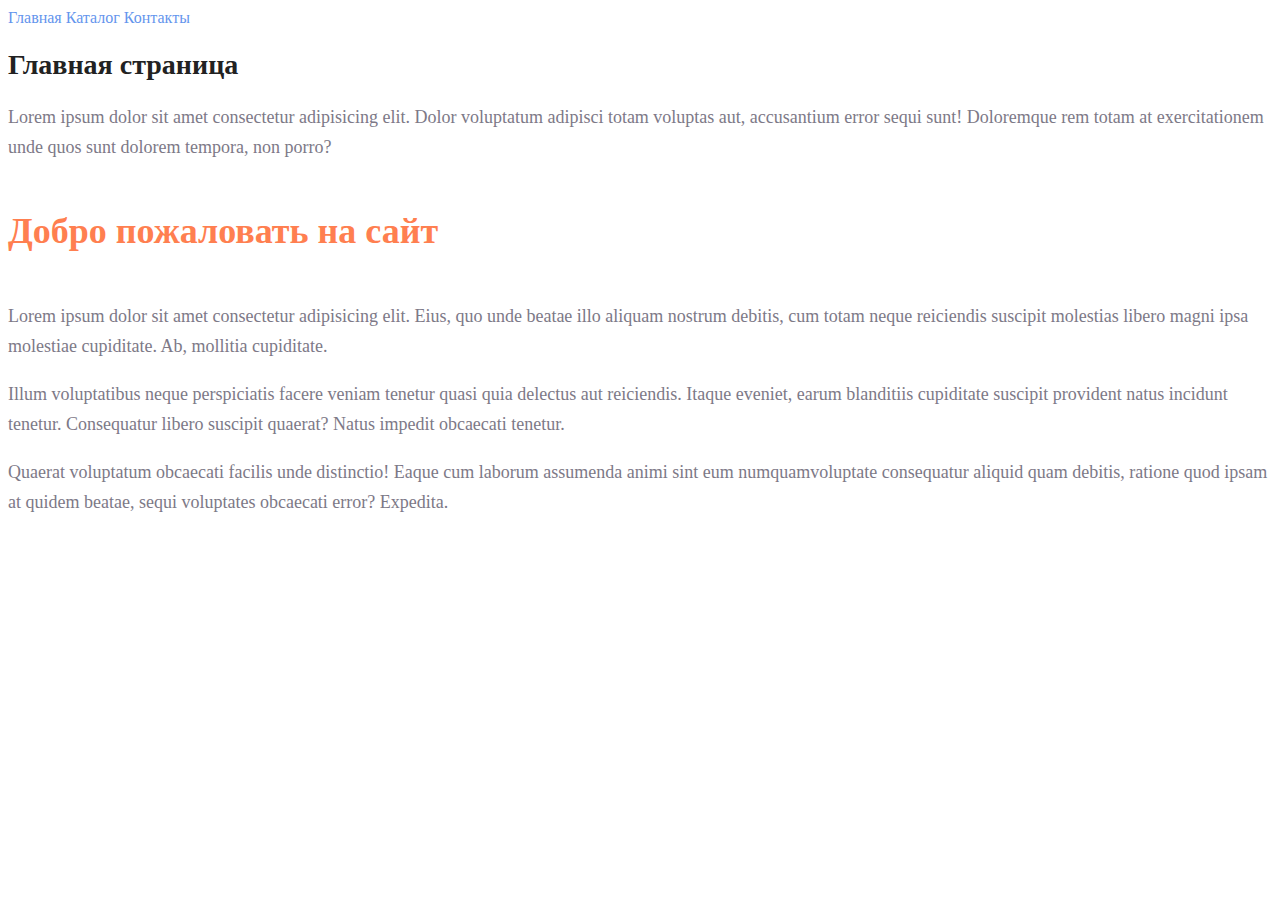
<file: index.html>
<!DOCTYPE html>
<html lang="en">

<head>
    <meta charset="UTF-8">
    <meta http-equiv="X-UA-Compatible" content="IE=edge">
    <meta name="viewport" content="width=device-width, initial-scale=1.0">
    <title>Главная страница</title>
    <link rel="stylesheet" href="styles/style.css">
</head>

<body>
    <a class="menu-link" href="#">Главная</a>
    <a class="menu-link" href="catalog/catalog.html">Каталог</a>
    <a class="menu-link" href="#">Контакты</a>
    <h1 class="title">Главная страница</h1>
    <p class="txt">Lorem ipsum dolor sit amet consectetur adipisicing elit. Dolor voluptatum adipisci totam voluptas
        aut,
        accusantium error sequi sunt! Doloremque rem totam at exercitationem unde quos sunt dolorem tempora, non porro?
    </p>
    <h2 class="subtitle">Добро пожаловать на сайт</h2>
    <p class="txt">Lorem ipsum dolor sit amet consectetur adipisicing elit. Eius, quo unde beatae illo aliquam nostrum
        debitis, cum
        totam neque reiciendis suscipit molestias libero magni ipsa molestiae cupiditate. Ab, mollitia cupiditate.</p>
    <p class="txt">Illum voluptatibus neque perspiciatis facere veniam tenetur quasi quia delectus aut reiciendis.
        Itaque eveniet,
        earum blanditiis cupiditate suscipit provident natus incidunt tenetur. Consequatur libero suscipit quaerat?
        Natus impedit obcaecati tenetur.</p>
    <p class="txt">Quaerat voluptatum obcaecati facilis unde distinctio! Eaque cum laborum assumenda animi sint eum
        numquamvoluptate consequatur aliquid quam debitis, ratione quod ipsam at quidem beatae, sequi voluptates
        obcaecati
        error? Expedita.</p>

</body>

</html>
</file>
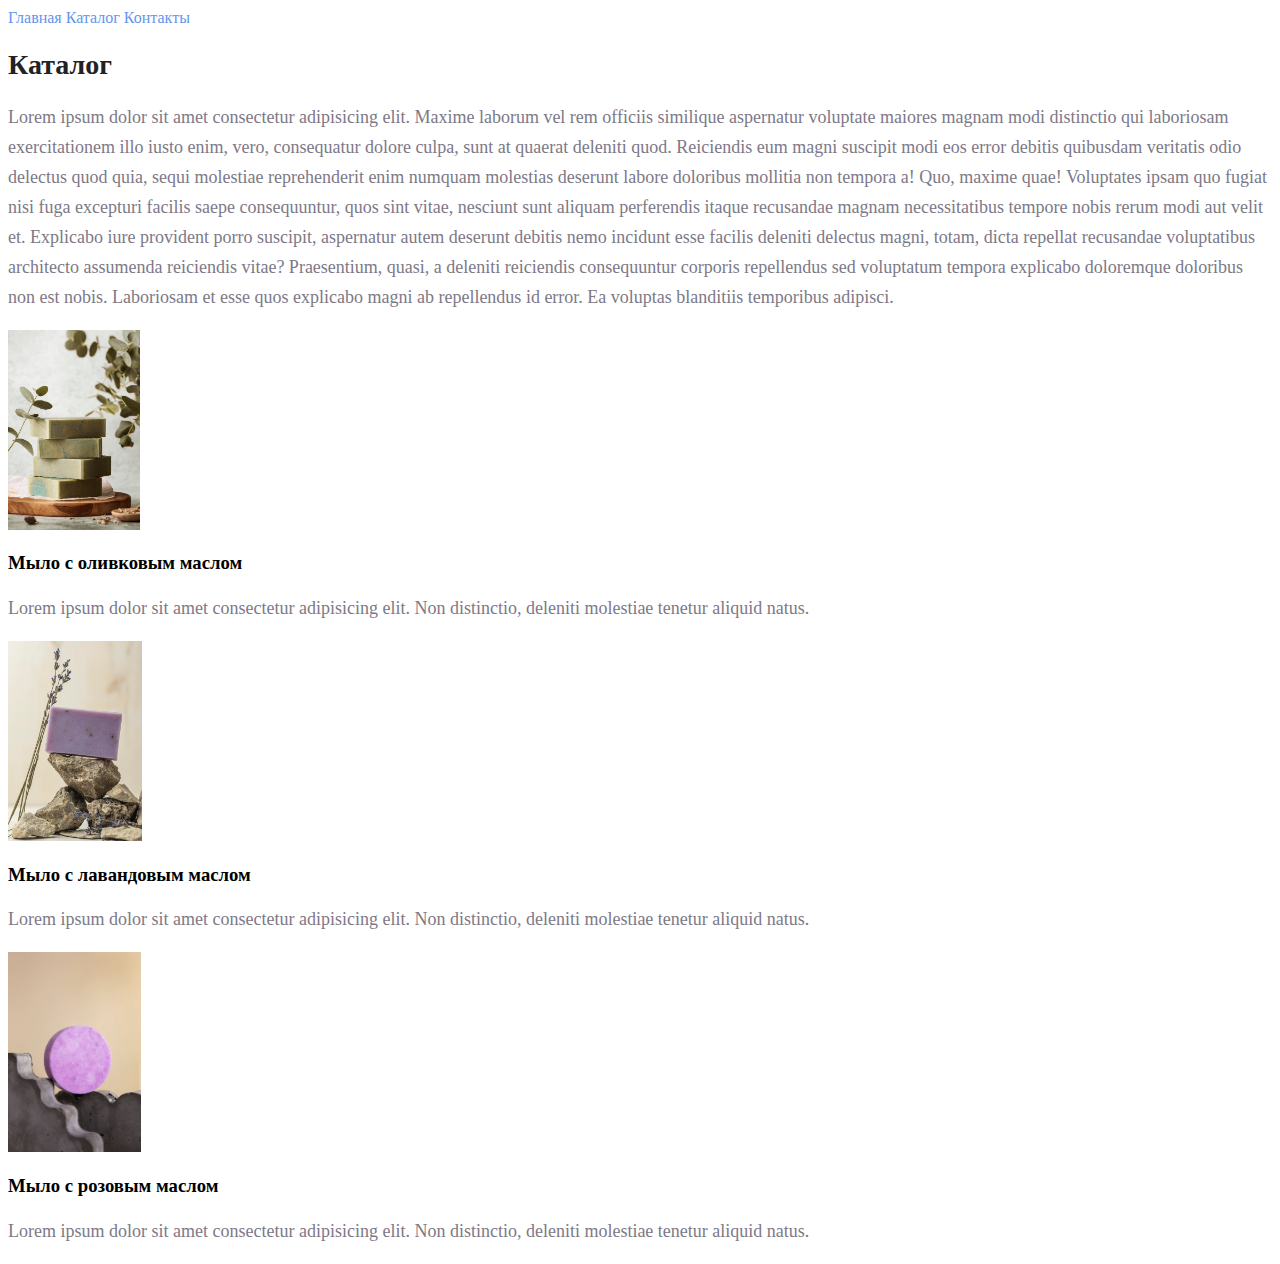
<file: catalog/catalog.html>
<!DOCTYPE html>
<html lang="en">

<head>
    <meta charset="UTF-8">
    <meta http-equiv="X-UA-Compatible" content="IE=edge">
    <meta name="viewport" content="width=device-width, initial-scale=1.0">
    <title>Catalog</title>
    <link rel="stylesheet" href="../styles/style.css">
</head>

<body>
    <a class="menu-link" href="../index.html">Главная</a>
    <a class="menu-link" href="#">Каталог</a>
    <a class="menu-link" href="#">Контакты</a>
    <h1 class="title">Каталог</h1>
    <p class="txt">Lorem ipsum dolor sit amet consectetur adipisicing elit. Maxime laborum vel rem officiis similique
        aspernatur
        voluptate maiores magnam modi distinctio qui laboriosam exercitationem illo iusto enim, vero, consequatur dolore
        culpa, sunt at quaerat deleniti quod. Reiciendis eum magni suscipit modi eos error debitis quibusdam veritatis
        odio delectus quod quia, sequi molestiae reprehenderit enim numquam molestias deserunt labore doloribus mollitia
        non tempora a! Quo, maxime quae! Voluptates ipsam quo fugiat nisi fuga excepturi facilis saepe consequuntur,
        quos sint vitae, nesciunt sunt aliquam perferendis itaque recusandae magnam necessitatibus tempore nobis rerum
        modi aut velit et. Explicabo iure provident porro suscipit, aspernatur autem deserunt debitis nemo incidunt esse
        facilis deleniti delectus magni, totam, dicta repellat recusandae voluptatibus architecto assumenda reiciendis
        vitae? Praesentium, quasi, a deleniti reiciendis consequuntur corporis repellendus sed voluptatum tempora
        explicabo doloremque doloribus non est nobis. Laboriosam et esse quos explicabo magni ab repellendus id error.
        Ea voluptas blanditiis temporibus adipisci.</p>
    <img src="../img/oliva.jpg" alt="масло оливы" height="200">
    <h3>Мыло с оливковым маслом</h3>
    <p class="txt">Lorem ipsum dolor sit amet consectetur adipisicing elit. Non distinctio, deleniti molestiae tenetur
        aliquid
        natus.</p>
    <img src="../img/lavender.jpg" alt="лаванда" height="200">
    <h3>Мыло с лавандовым маслом</h3>
    <p class="txt">Lorem ipsum dolor sit amet consectetur adipisicing elit. Non distinctio, deleniti molestiae tenetur
        aliquid
        natus.</p>
    <img src="../img/rose.jpg" alt="роза" height="200">
    <h3>Мыло с розовым маслом</h3>
    <p class="txt">Lorem ipsum dolor sit amet consectetur adipisicing elit. Non distinctio, deleniti molestiae tenetur
        aliquid
        natus.</p>
</body>

</html>
</file>
<file: styles/style.css>
a {
    text-decoration: none;
}

.menu-link {
    color: cornflowerblue;
    font-size: 16px;
    line-height: 20px;
}

.title {
    color: #222222;
    font-size: 28px;
    line-height: 36px;
    font-weight: bold;
}

.txt {
    font-style: normal;
    font-weight: 300;
    font-size: 18px;
    line-height: 30px;
    color: #7D7987
}

.subtitle {
    color: coral;
    font-style: normal;
    font-weight: 700;
    font-size: 36px;
    line-height: 80px;
}
</file>
